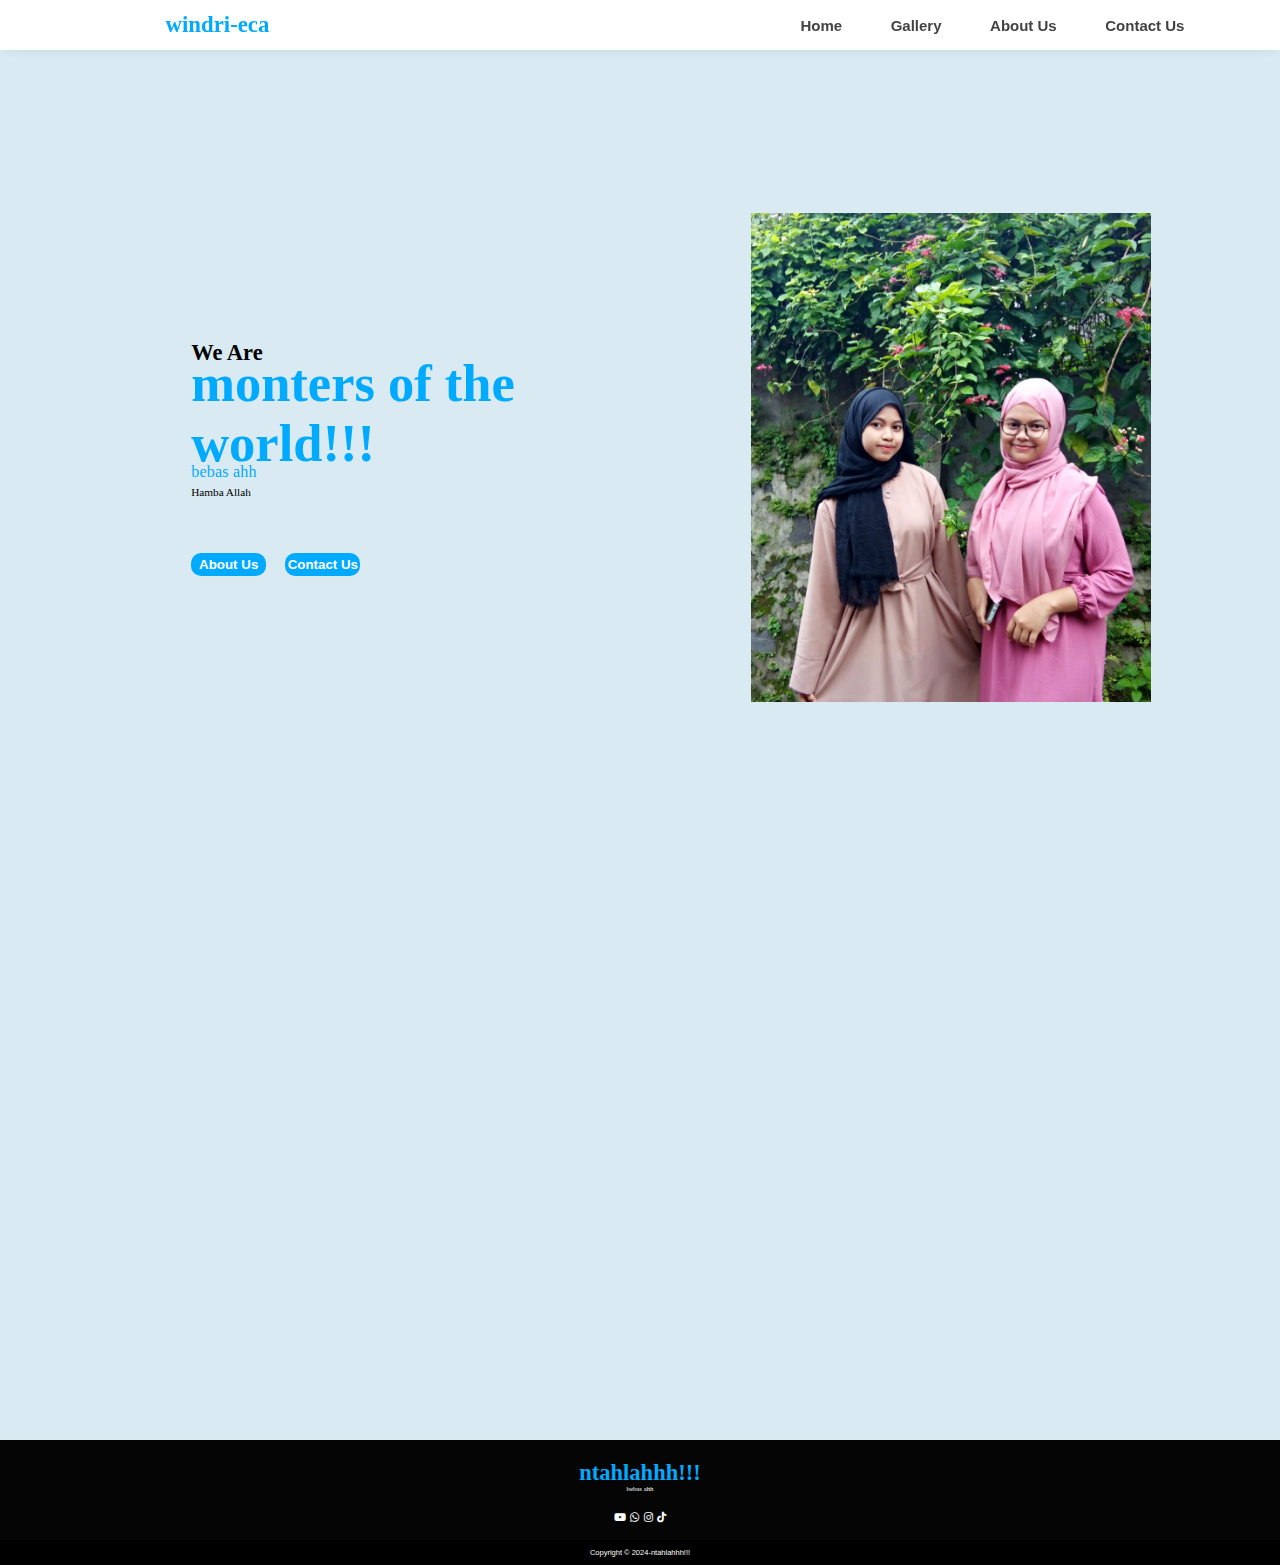
<file: index.html>
<!DOCTYPE html>
<html lang="en">
<head>
    <meta charset="UTF-8">
    <meta http-equiv="X-UA-Compatible" content="IE=edge">
    <meta name="viewport" content="width=device-width, initial-scale=1.0">
    <title>Document</title>
    <link rel="stylesheet" href="https://cdnjs.cloudflare.com/ajax/libs/font-awesome/6.2.1/css/all.min.css" />

    <link rel="stylesheet" href="css/style.css">
</head>
<body>
    <nav class="navbar">
        <div class="logo">
            <h3>windri-eca</h3>
        </div>
    <ul>
        <li class="active"><a href="index.html">Home</a></li>
        <li><a href="gallery.html">Gallery</a></li>
        <li><a href="about.html">About Us</a></li>
        <li><a href="Contact.html">Contact Us</a></li>
    </ul>
    <div class="menu-toggel">
        <input type="checkbox"/>
        <span></span>
        <span></span>
        <span></span>
    </div>
</nav>
<div class="container-satu">
    <div class="col-1">
        <div class="name-web">
            <h5>We Are</h5>
            <h3>monters of the world!!!</h3>
            <p class="mn">bebas ahh</p>
            <p class="bcd">Hamba Allah</p>
            <button type="button"><a href="about.html">About Us</a></button>
            <button type="button"><a href="contact.html">Contact Us</a></button>
        </div>
    </div>
    <div class="col-2">
        <img src="image/wica.jpeg"/>
    </div>
</div>
<footer class="footer">
    <div class="social">
        <h3>ntahlahhh!!!</h3>
        <p>bebas ahh</p>
        <div class="sosmed">
            <a href="https://www.youtube.com/@WindriNafisa"><i class="fa-brands fa-youtube"></i></a>
            <a href="https://wa.me+6288223028861"><i class="fa-brands fa-whatsapp"></i></a>
            <a href="https://www.instagram.com/chayrslza?igsh=MTUybDU5d2pqMHlmbQ=="><i class="fa-brands fa-instagram"></i></a>
            <a href="https://www.tiktok.com/@n0shy0?_t=8mJ3TzWlr6Y&_r=1"><i class="fa-brands fa-tiktok"></i></a>
        </div>
    </div>
    <div class="copyright">
        <p>Copyright &copy; 2024-ntahlahhh!!!</p>
    </div>
</footer>
<script src="js/main.js"></script>
</body>
</html>
</file>
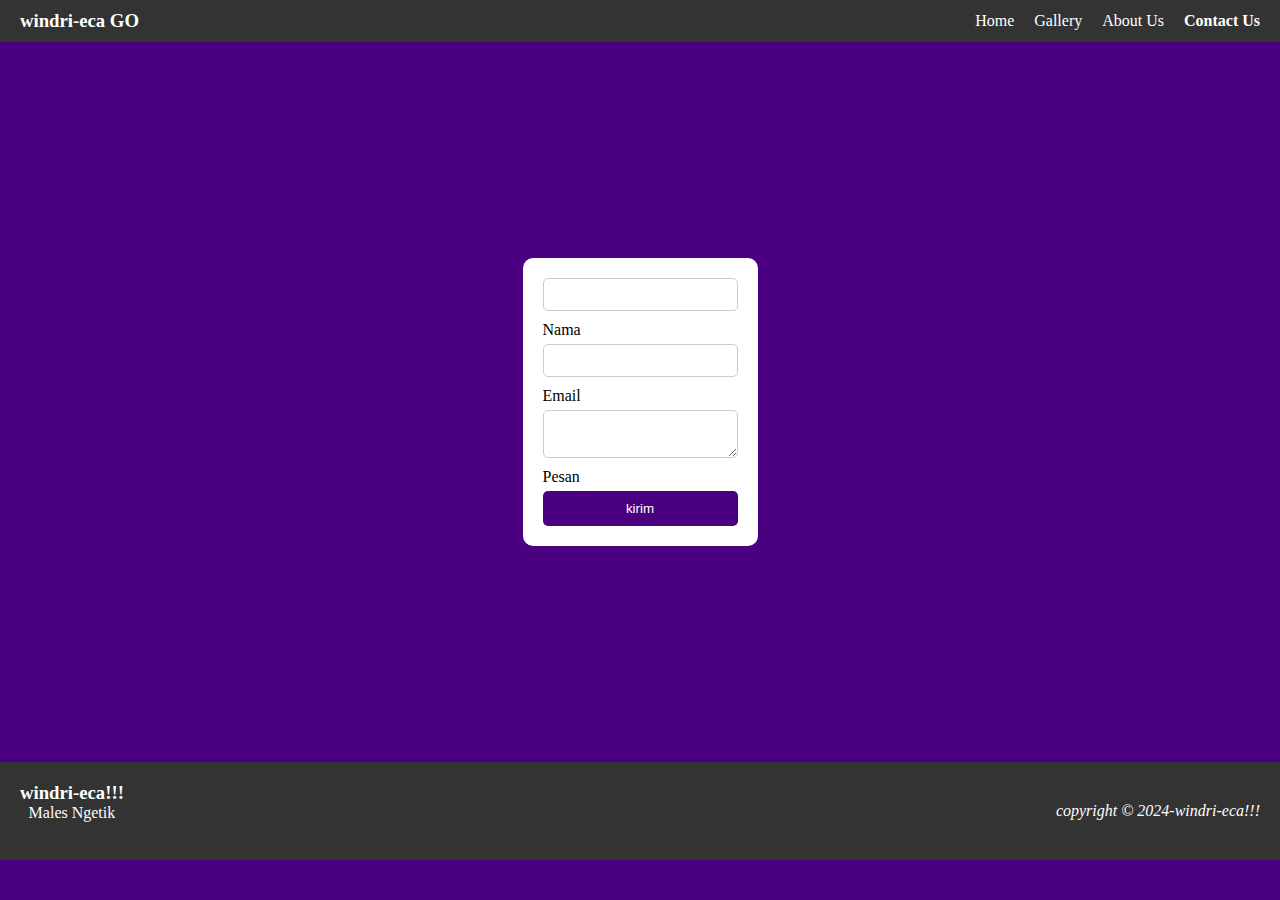
<file: contact.html>
<!DOCTYPE html>
<html lang="en">
<head>
    <meta charset="UTF-8">
    <meta http-equiv="X-UA-Compatible" content="IE=edge">
    <meta name="viewport" content="width=device-width, initial-scale=1.0">
    <link rel="stylesheet" href="css/contact.css">
    <title>Contact</title>
</head>
<body style="background-color: #4b0082;">

    <nav class="navbar">
        <div class="logo">
            <h3>windri-eca GO</h3>
        </div>

        <ul>
            <li><a href="index.html">Home</a></li>
            <li><a href="gallery.html">Gallery</a></li>
            <li><a href="about.html">About Us</a></li>
            <li class="active"><a href="contact.html">Contact Us</a></li>
        </ul>

        <div class="menu-toggel">
            <input type="checkbox">
            <span></span>
            <span></span>
            <span></span>
        </div>
    </nav>

    <div class="contact">
        <div class="kotak">
            <form action="">
                <input type="text" class="input satu"/>
                <label for="" class="label nama">Nama</label>
                <input type="text" class="input dua"/>
                <label for="" class="label email">Email</label>
                <textarea name="pesan" class="input tiga"></textarea>
                <label for="" class="label pesan">Pesan</label>
                <input type="reset" class="submit" onclick="notif();" value="kirim"/>
            </form>
        </div>
    </div>
    <footer class="footer">
        <div class="social">
            <h3>windri-eca!!!</h3>
            <p>Males Ngetik</p>
            <div class="sosmed">
                <a href=""><i class="fa-brands fa-youtube"></a>
                <a href=""><i class="fa-brands fa-instagram"></i></a>
                <a href=""><i class="fa-brands fa-whatsapp"></i></a>
            </div>
        </div>
        <div class="copyright">
            <p>copyright &copy; 2024-windri-eca!!!</p>
        </div>
    </footer>
    <script src="js/contact.js"></script>
</body>
</html>
</file>
<file: css/style.css>
*{
    margin: 0;
    padding: 0;
}

body{
    font-family: Arial, Helvetica, sans-serif;
    font-size: 15px;
    color: #000;
    background-color: #d9eaf2;
}

.navbar{
    display: flex;
    background-color: #fff;
    height: 50px;
    width: 100%;
    top: 0;
    align-items: center;
    justify-content: space-around;
    box-shadow: 0 0 15px -7px rgba(0, 0, 0, 0.3);
    position: fixed;
}

.navbar .logo{
    margin-left: -100px;
    font-family: 'Fredoka one', cursive;
    font-size: 1.3em;
    color: #00aaff;
    cursor: pointer;
}

.navbar ul{
    display: flex;
    list-style: none;
    width: 30%;
    justify-content: space-between;
    margin-right: -170px;
}

.navbar ul li a{
    position: relative;
    text-decoration: none;
    color: #434343;
    font-weight: 600;
}

.navbar ul li a:hover {
    color: #00aaff;
}

.menu-toggel{
    display: none;
    flex-direction: column;
    height: 20px;
    justify-content: space-between;
    position: relative;
}

.menu-toggel input{
    position: absolute;
    width: 40px;
    height: 28px;
    left: -5px;
    top: -5px;
    opacity: 0;
    cursor: pointer;
    z-index: 2;
}

.menu-toggel span{
    display: block;
    width: 30px;
    height: 3px;
    background-color: #000;
    border-radius: 5px;
    transition: all 0.5s;
}

.menu-toggel span:nth-child(2){
    transform-origin: 0 0;
}

.menu-toggel span:nth-child(4){
    transform-origin: 0 100%;
}

.menu-toggel input:checked ~ span:nth-child(2){
    transform:rotate(45deg) translate(-1px, -1px);
    background-color: #00aaff;
}

.menu-toggel input:checked ~ span:nth-child(4){
    transform:rotate(-45deg) translate(-1px, 0);
    background-color: #00aaff;
}

.menu-toggel input:checked ~ span:nth-child(3){
    transform:scale(0);
}

.container-satu{
    margin: 75px auto;
    margin-bottom: 600px;
    width: 90%;
    height: 85vh;
    box-sizing: border-box;
    padding: 15px;
    display: flex;
    align-items: center;
    justify-content: space-evenly;
    flex-wrap: wrap;
}

.col-1{
    width: 300px;
    height: 300px;
    flex: 2;
    display: flex;
    align-items: center;
    padding: 0 10%;
}

.col-1 h5{
    font-size: 1.5em;
    font-family: 'patrick hand', cursive;
    font-weight: 600;
}

.col-1 h3{
    font-family: 'fredoka one', cursive;
    font-size: 3.5em;
    color: #00aaff;
    margin-top: -13px;
}

.col-1 .mn{
    font-family: 'fredoka one', cursive;
    font-size: 1.07em;
    color: #00aaff;
    letter-spacing: 0.2px;
    margin-top: -10px;
}

.col-1 .bcd{
    font-family: Verdana;
    font-size: 0.75em;
    margin: 5px auto 55px;
}

.name-web button{
    background-color: #00aaff;
    border: 2px solid #00aaff;
    height: 23px;
    width: 75px;
    border-radius: 10px;
    margin-right: 15px;
    transition: .3s;
}

.name-web button a{
    color: #fff;
    text-decoration: none;
    font-weight: 600;
    transition: .3s;
}

.name-web button:hover{
    background-color: #eef9fe;
}

.name-web button a:hover{
    color: #00aaff;
}

.col-2{
    width: 500px;
    height: 500px;
    display: flex;
    align-items: center;
    justify-content: center;
}

.col-2 img{
    width: 80%;
}

footer{
    display: block;
    height: 125px;
    width: 100%;
    background-color: #050505;
}

.social{
    height: 100px;
    width: 100%;
    display: flex;
    flex-direction: column;
    align-items: center;
    padding: 20px;
    box-sizing: border-box;
}

.social h3{
    font-family: 'fredoka one', cursive;
    font-size: 1.5em;
    color: #00aaff;
    cursor: default;
}

.social p{
    font-family: 'fredoka one', cursive;
    font-size: 0.45em;
    color: #fff;
    font-weight: 100;
    margin-top: -1px;
    margin-bottom: 15px;
    cursor: default;
}

.social a{
    color: #fff;
    font-size: 0.7em;
    text-decoration: none;
}

.copyright{
    display: flex;
    justify-content: center;
    background-color: #000;
    color: #fff;
    height: 25px;
    font-size: 0.5em;
    font-weight: 100;
    font-family: Arial, Helvetica, sans-serif;
    align-items: center;
    cursor: default;
}

.gallery{
    width: 100%;
    display: flex;
    justify-content: space-evenly;
    flex-wrap: wrap;
    margin-top: 75px;
}

.gallery .judul-1{
    height: 50px;
    width: 100%;
    display: flex;
    justify-content: center;
    font-family: 'yesteryear', cursive;
    font-size: 1.7em;
    cursor: default;
}

.gallery .bagian-1{
    width: 100%;
    display: flex;
    justify-content: center;
    flex-wrap: wrap;
    margin-bottom: 75px;
}

.bagian-1 .gambar{
    height: 127px;
    width: 220px;
    margin: 10px;
    display: flex;
    align-items: center;
    box-sizing: border-box;
    padding: 3px;
    outline: 2px solid #00aaff;
    cursor: pointer;
    transition: .2s;
}

.gambar :hover{
    transform: scale(1.1);
    outline: 2px solid #000;
}

.gambar img{
    width: 100%;
}

.gallery .judul-2{
    width: 100%;
    height: 50px;
    display: flex;
    align-items: flex-end;
    justify-content: center;
    background-color: #d9eaf2;
    padding-top: 25px;
    padding-bottom: 25px;
    font-family: 'yesteryear', cursive;
    font-size: 1.7em;
    cursor: default;
}

.gallery .bagian-2{
    width: 100%;
    height: 100%;
    display: flex;
    flex-wrap: wrap;
    justify-content: center;
    padding-bottom: 280px;
    background-color: #d9eaf2;
}

.bagian-2 .video{
    height: 322px;
    width: 180px;
    margin: 10px;
    display: flex;
    box-sizing: border-box;
    padding: 3px;
    outline: 2px solid #00aaff;
    cursor: pointer;
    transition: .2s;
}

.video :hover{
    transform: scale(1.1);
    outline: 2px solid #000;
}

.video video{
    width: 100%;
}

.about{
    width: 100%;
    margin-top: 50px;
    display: flex;
    flex-direction: column;
}

.about .kiri{
    width: 100%;
    height: 75px;
    margin: 20px 0;
    display: flex;
    align-items: center;
    justify-content: center;
    transition: .3s;
}

.kiri .member:hover{
    box-shadow: -1px -1px 1px rgba(255, 255, 255, 0.3), 2px 2px 2px rgba(0, 0, 0, 0.2), 7px 7px 10px rgba(0, 0, 0, 0.2);
}

.kiri .member{
    background-color: #00aaff;
    height: 40px;
    height: 30px;
    display: flex;
    align-items: center;
    justify-content: center;
    border-radius: 10px 0;
    color: #fff;
    font-family: 'valera round', sans-serif;
    box-shadow: -3px -3px 2px rgba(255, 255, 255, 0.3), 5px 5px 5px rgba(0, 0, 0, 0.2), 15px 15px 15px rgba(0, 0, 0, 0.2);
}

.about .kanan{
    width: 100%;
    display: flex;
    flex-wrap: wrap;
    margin-bottom: 20px;
    border-radius: 10px;
    background-color: #fff;
    transition: .3s;
    font-family: 'valera round', sans-serif;
    box-shadow: -3px -3px 2px rgba(255, 255, 255, 0.3), 5px 5px 5px rgba(0, 0, 0, 0.2), 15px 15px 15px rgba(0, 0, 0, 0.2);
}

.kanan .card-1:hover{
    box-shadow: -1px -1px 1px rgba(255, 255, 255, 0.3), 2px 2px 2px rgba(0, 0, 0, 0.2), 7px 7px 10px rgba(0, 0, 0, 0.2);
}

.card-1 .face{
    flex: 1;
    display: flex;
    align-items: center;
    justify-content: center;
    box-sizing: border-box;
}
.face img{
    outline: 1.5px solid #00aaff;
    padding: 2px;
    border-radius: 50%;
    width: 80%;
}

.card-1 .bio{
    flex: 2;
    box-sizing: border-box;
    padding: 10px;
}

.bio.data.satu{
    margin: 5px 0 3px 10px;
    font-weight: 800;
}

.bio .share{
    margin-top: 13px;
    display: flex;
    width: 100%;
}

.share i{
    font-size: 0.8em;
    letter-spacing: 8px;
}

.share .collect{
    margin-left: 110;
}

.fa-heart:hover{
    color: red;
    font-weight: 800;
}

.bio p{
    font-size: 0.6em;
    margin-top: 5px;
    font-weight: 600;
    color: #0000009c;
}

.card-1 .motivasi{
    box-sizing: border-box;
    padding: 10px;
    height: 70px;
    font-size: 0.8em;
    font-family: Arial, Helvetica, sans-serif;
    margin-top: -7px;
}

.contact{
    position: relative;
    margin-bottom: 15px 75px auto auto;
    width: 95%;
    height: 87vh;
    display: flex;
    justify-content: center;
    align-items: center;
}
 
.contact .kotak{
    width: 500px;
    height: 300px;
    box-sizing: border-box;
    padding: 15px;
    margin-top: -30px;
    font-size: 1.1em;
    color: #000000c1;
    display: flex;
    justify-content: center;
}

.kotak .input{
    position: relative;
    width: 300px;
    height: 30px;
    border: 1.5px solid #3333335d;
    border-radius: 5px;
    background-color: #fafbfb;
    margin: 3px 0 10px 0;
    display: flex;
    box-sizing: border-box;
    padding: 10px;
}

.input.tiga{
    height: 100px;
}

.kotak .label{
    position: absolute;
    z-index: 1;
    font-family: 'patrick hand', cursive;
    font-weight: 600;
    font-size: 0.9em;
    color: #000000b7;
    margin: -37px 0 0 10px;
    width: 35px;
    text-align: center;
    background-color: #fafbfb;
    transition: .3s;
    cursor: text;
}

.label.pesan{
    margin-top: -105PX;
}

.input:focus +.label{
    margin: -50px 0 0 7px;
    font-size: 0.8em;
    color: #000;
    letter-spacing: 1px;
}

.input:focus +.label.pesan{
    margin: -118px 0 0 7px;
}

.input:focus{
    border: 1px solid #00aaff;
}

.kotak .submit{
    margin-top: 8px;
    width: 60px;
    background-color: #00aaff;
    border: none;
    border-radius: 3px;
    color: #fff;
    letter-spacing: 0.5px;
    font-family: 'patrick hand', cursive;
    font-size: 1.25em;
    font-weight: 600;
    cursor: pointer;
    transition: 1s;
    box-shadow: -3px -3px 2px rgba(255, 255, 255, 0.3), 5px 5px 5px rgba(0, 0, 0, 0.2), 15px 15px 15px rgba(0, 0, 0, 0.2);
}

.submit:hover{
    background-color: #0099ff;
    box-shadow: -1px -1px 1px rgba(255, 255, 255, 0.3), 2px 2px 2px rgba(0, 0, 0, 0.2), 7px 7px 10px rgba(0, 0, 0, 0.2);
}

@media(max-width:1080px){
    .navbar .logo{
        margin-left: 2%;
    }
    .navbar ul{
        width: 43%;
        margin-right: -70px;
    }

    .container-satu{
        height: 700px;
        align-items: flex-start;
    }

    .col-1{
        order: 1;
        height: 210px;
        margin-bottom: -50px;
    }

    .col-2{
        height: 350px;
    }

    .about .kanan{
    width: 100%;
    height: 100%;
}
}


@media(mas-width:768px){
    .navbar{
        z-index: 3;
    }

    .navbar ul li a:hover{
        color: #fff;
        border-radius: 10px;
        padding: 5px 25px;
    }

    .navbar .logo{
        margin-left: -30px;
    }

    .navbar .menu-toggel{
        margin-right: -15%;
    }

    .menu{
        order: -1;
        justify-items: end;
    }

    .menu-toggel{
        display: flex;
        z-index: 2;
    }

    .navbar ul{
        display: none;
    }

    .navbar ul{
        display: flex;
        flex-direction: column;
        justify-content: space-around;
        position: absolute;
        text-align: center;
        right: 10.5vh;
        top: 50px;
        height: 93vh;
        z-index: 1;
        background: linear-gradient(45deg, #3fd5fb, #00aaff);
        width: 100%;
        transform: translatex(-100%);
        transition: all 0.5s;
    }

    .navbar ul.slide{
        transform: translatex(0);
    }

    .navbar ul li a{
        color: white;
    }
}
</file>
<file: css/contact.css>
/* Reset CSS */
* {
    margin: 0;
    padding: 0;
    box-sizing: border-box;
}

/* Navbar styling */
.navbar {
    display: flex;
    justify-content: space-between;
    align-items: center;
    background-color: #333; /* warna navbar */
    padding: 10px 20px;
}

.navbar .logo h3 {
    color: #fff; /* warna teks logo */
}

.navbar ul {
    list-style: none;
    display: flex;
}

.navbar ul li {
    margin-right: 20px;
}

.navbar ul li:last-child {
    margin-right: 0;
}

.navbar ul li a {
    text-decoration: none;
    color: #fff; /* warna teks tautan */
}

.navbar ul li.active a {
    font-weight: bold; /* styling untuk tautan aktif */
}

.menu-toggel {
    display: none;
}

/* Contact form styling */
.contact {
    display: flex;
    justify-content: center;
    align-items: center;
    height: 80vh;
}

.contact .kotak {
    background-color: #fff; /* warna background form */
    padding: 20px;
    border-radius: 10px;
}

.contact .kotak form {
    display: flex;
    flex-direction: column;
}

.contact .kotak form .input {
    margin-bottom: 10px;
    padding: 8px;
    border: 1px solid #ccc; /* warna border input */
    border-radius: 5px;
}

.contact .kotak form .input:focus {
    outline: none;
    border-color: #4b0082; /* warna border input saat difokuskan */
}

.contact .kotak form .label {
    margin-bottom: 5px;
}

.contact .kotak form .submit {
    padding: 10px;
    background-color: #4b0082; /* warna background tombol kirim */
    color: #fff; /* warna teks tombol kirim */
    border: none;
    border-radius: 5px;
    cursor: pointer;
}

.contact .kotak form .submit:hover {
    background-color: #2d0043; /* warna saat tombol kirim dihover */
}

/* Footer styling */
.footer {
    background-color: #333; /* warna background footer */
    color: #fff; /* warna teks footer */
    padding: 20px;
    display: flex;
    justify-content: space-between;
    align-items: center;
}

.footer .social {
    text-align: center;
}

.footer .sosmed a {
    color: #fff; /* warna ikon sosial media */
    margin-right: 10px;
}

.footer .copyright {
    text-align: center;
}
</file>
